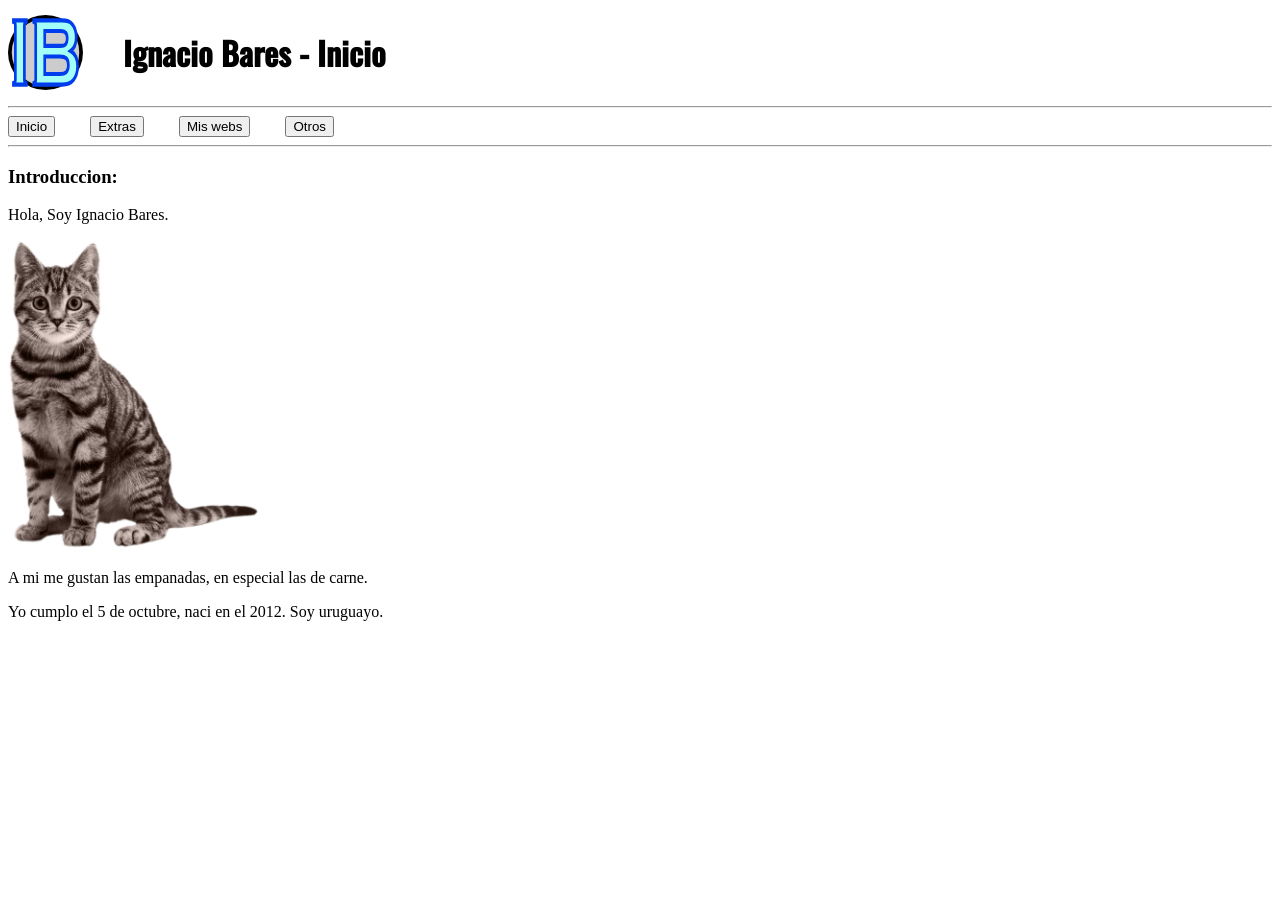
<file: index.html>
<!DOCTYPE html>
<html lang="es">
<head>
    <meta charset="UTF-8">
    <meta name="viewport" content="width=device-width, initial-scale=1.0">
    <title>Ignacio Bares</title>

    <link rel="icon" type="image/png" href="Imagenes/favicon.svg">
    <link rel="stylesheet" href="style.css">
</head>
<body>
<div class="encabezado">
    <img src="Imagenes/favicon.svg" alt="Icon" width="75">
    <h1 class="titulo">Ignacio Bares - Inicio</h1>
</div>
<hr>
<div class="secciones1">
    <a href="index.html"><button>Inicio</button></a>
    <a href="extras.html"><button>Extras</button></a>
    <a href="webs.html"><button>Mis webs</button></a>
    <a href="otro.html"><button>Otros</button></a>
</div>
<hr>
<h3>Introduccion:</h3>
<p>Hola, Soy Ignacio Bares.</p>
<img src="Imagenes/Imagen1.png" alt="Un gato" width="250">
<p>A mi me gustan las empanadas, en especial las de carne.</p>
<p>Yo cumplo el 5 de octubre, naci en el 2012. Soy uruguayo.</p>
</body>
</html>
</file>
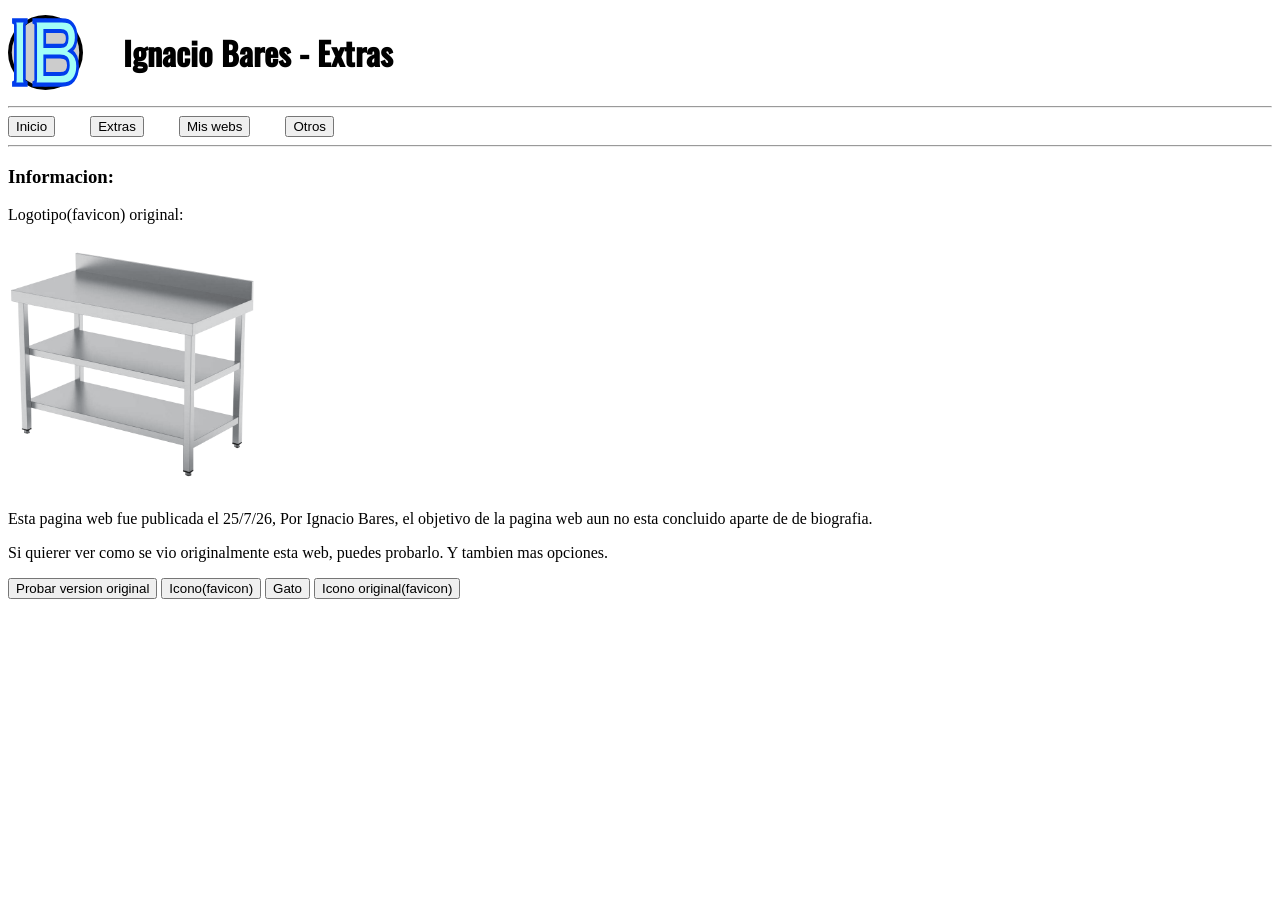
<file: extras.html>
<!DOCTYPE html>
<html lang="es">
<head>
    <meta charset="UTF-8">
    <meta name="viewport" content="width=device-width, initial-scale=1.0">
    <title>Extras-Ignacio Bares</title>

    <link rel="icon" type="image/png" href="Imagenes/favicon.svg">
    <link rel="stylesheet" href="style.css">
</head>
<body>

<div class="encabezado">
    <img src="Imagenes/favicon.svg" alt="Icon" width="75">
    <h1 class="titulo">Ignacio Bares - Extras</h1>
</div>

<hr>
<div class="secciones1">
    <a href="index.html"><button>Inicio</button></a>
    <a href="extras.html"><button>Extras</button></a>
    <a href="webs.html"><button>Mis webs</button></a>
    <a href="otro.html"><button>Otros</button></a>
</div>
<hr>

<h3>Informacion:</h3>

<p>Logotipo(favicon) original: </p>
<img src="Imagenes/favicon_original.png" alt="Icon" width="250">
<p>Esta pagina web fue publicada el 25/7/26, Por Ignacio Bares, el objetivo de la pagina web aun no esta concluido aparte de de biografia.</p>
<p>Si quierer ver como se vio originalmente esta web, puedes probarlo. Y tambien mas opciones.</p>
<a href="index_original.html"><button>Probar version original</button></a>
<a href="Imagenes/favicon.svg"><button>Icono(favicon)</button></a>
<a href="Imagenes/Imagen1.png"><button>Gato</button></a>
<a href="Imagenes/favicon_original.png"><button>Icono original(favicon)</button></a>

</body>
</html>
</file>
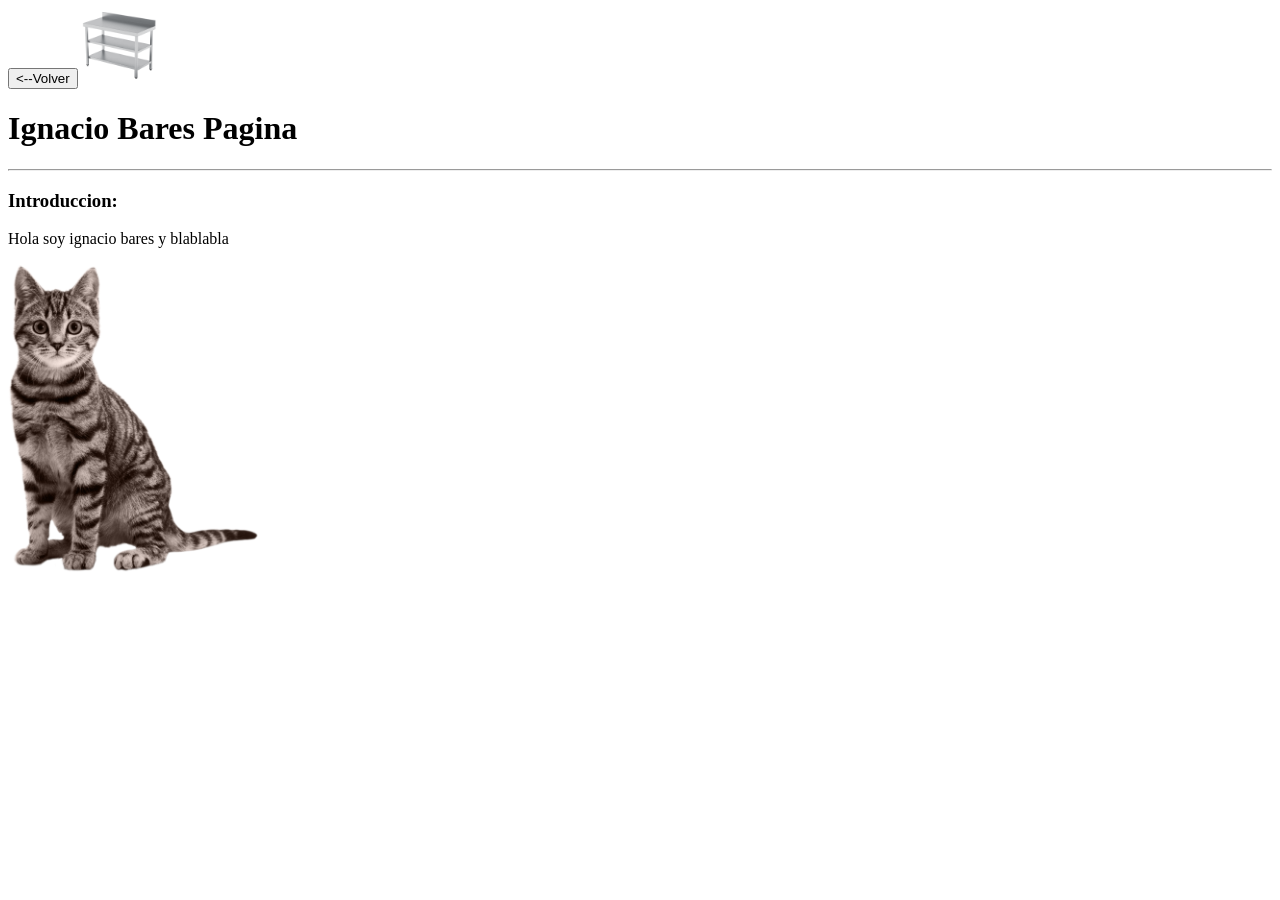
<file: index_original.html>
<!DOCTYPE html>
<html lang="es">
<head>
    <meta charset="UTF-8">
    <meta name="viewport" content="width=device-width, initial-scale=1.0">
    <title>Original-Ignacio Bares</title>

    <link rel="icon" type="image/png" href="Imagenes/favicon.svg">
    <link rel="stylesheet" href="style.css">
</head>
<body>

<a href="extras.html"><button><--Volver</button></a>
<img src="Imagenes/favicon_original.png" alt="Icon" width="75">
<h1>Ignacio Bares Pagina</h1>
<hr>
<h3>Introduccion:</h3>
<p>Hola soy ignacio bares y blablabla</p>
<img src="Imagenes/Imagen1.png" alt="Logo original" width="250">
</body>
</html>
</file>
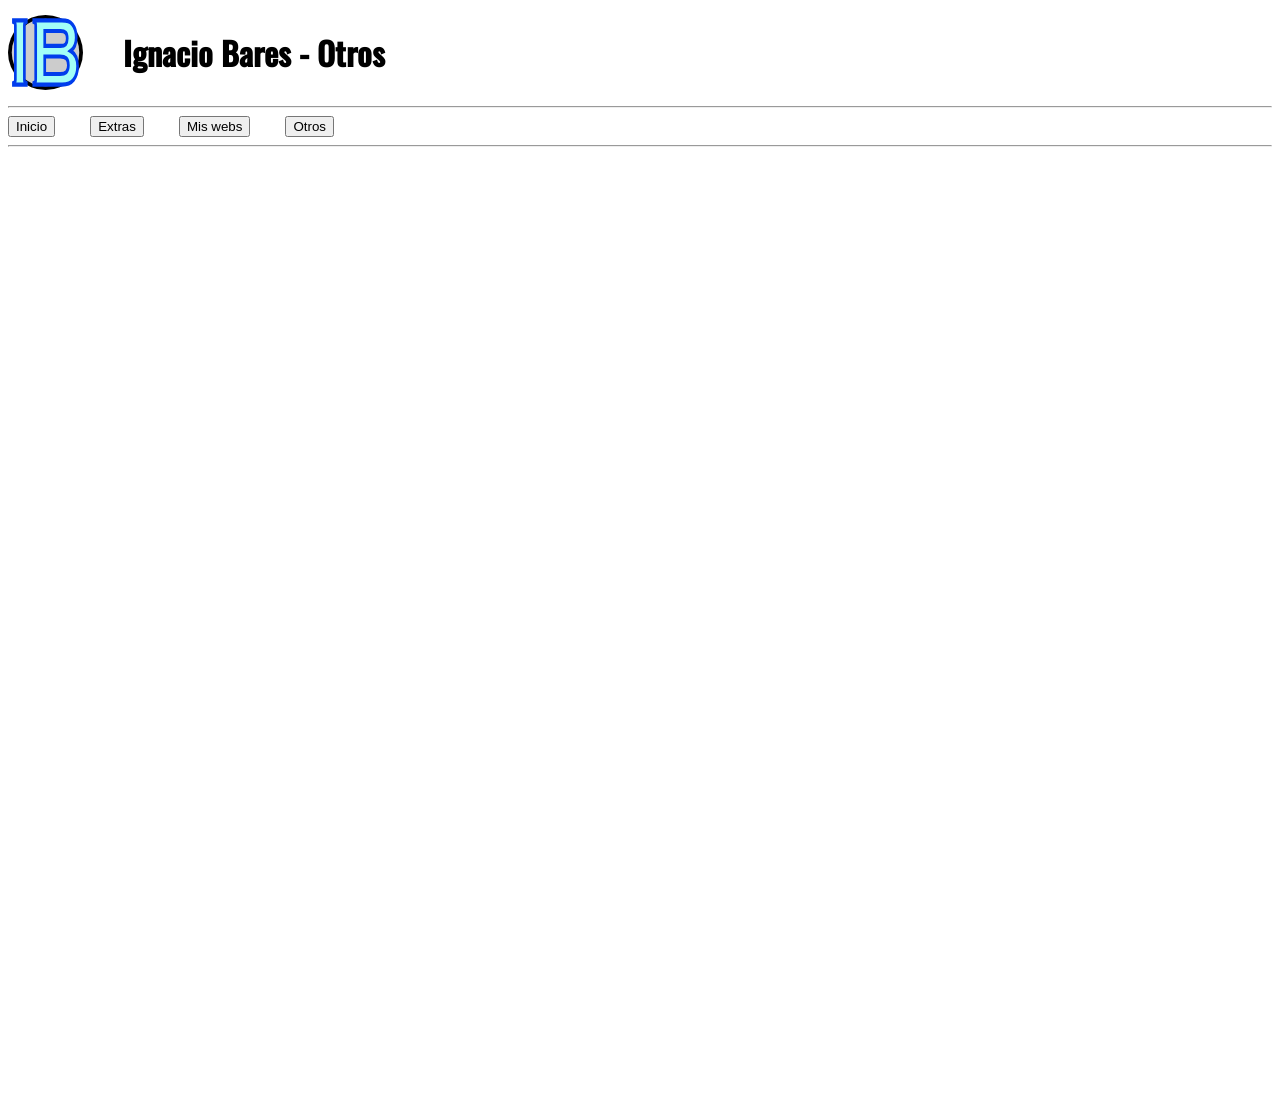
<file: otro.html>
<!DOCTYPE html>
    <html lang="es">
    <head>
        <meta charset="UTF-8">
        <meta name="viewport" content="width=device-width, initial-scale=1.0">
        <title>Otros-Ignacio Bares</title>

        <link rel="icon" type="image/png" href="Imagenes/favicon.svg">
        <link rel="stylesheet" href="style.css">
    </head>
    <body>
        
        <div class="encabezado">
        <img src="Imagenes/favicon.svg" alt="Icon" width="75">
        <h1 class="titulo">Ignacio Bares - Otros</h1>
    </div>
    <hr>
    <div class="secciones1">
    <a href="index.html"><button>Inicio</button></a>
    <a href="extras.html"><button>Extras</button></a>
    <a href="webs.html"><button>Mis webs</button></a>
    <a href="otro.html"><button>Otros</button></a>
    </div>
    <hr>
    
<iframe 
    class="video"
    src="https://www.youtube.com/embed/E6z4_2sglYw?controls=1"
    title="Big Box Mart"
    frameborder="0"
    allowfullscreen>
</iframe>

    </body>
    </html>
</file>
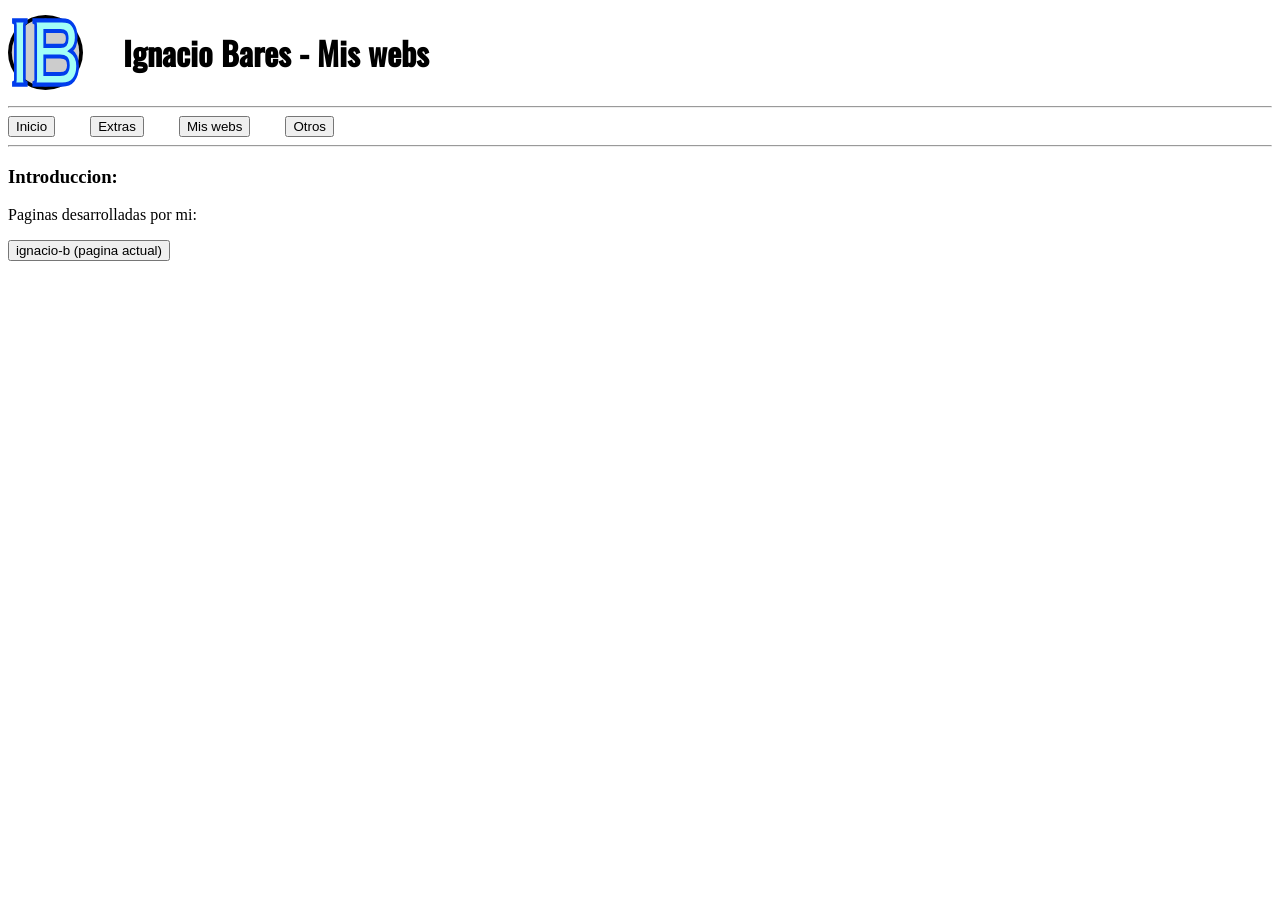
<file: webs.html>
<!DOCTYPE html>
<html lang="es">
<head>
    <meta charset="UTF-8">
    <meta name="viewport" content="width=device-width, initial-scale=1.0">
    <title>Mis webs-Ignacio Bares</title>

    <link rel="icon" type="image/png" href="Imagenes/favicon.svg">
    <link rel="stylesheet" href="style.css">
</head>
<body>
<div class="encabezado">
    <img src="Imagenes/favicon.svg" alt="Icon" width="75">
    <h1 class="titulo">Ignacio Bares - Mis webs</h1>
</div>
<hr>
<div class="secciones1">
    <a href="index.html"><button>Inicio</button></a>
    <a href="extras.html"><button>Extras</button></a>
    <a href="webs.html"><button>Mis webs</button></a>
    <a href="otro.html"><button>Otros</button></a>
</div>
<hr>
<h3>Introduccion:</h3>
<p>Paginas desarrolladas por mi:</p>
<a href="https://ignaciusbar.github.io/ignacio-web1" class="mi-boton"><button>ignacio-b (pagina actual)</button></a>

</body>
</html>
</file>
<file: style.css>
.encabezado {
    display: flex;
    align-items: center; /* Centra verticalmente */
    gap: 40px;           /* Espacio entre la imagen y el texto */
}

.secciones1 {
    display: flex;
    align-items: center; /* Centra verticalmente */
    gap: 35px;           /* Espacio entre la imagen y el texto */
}

.texto1 {
    display: flex;
    align-items: center; /* Centra verticalmente */
    gap: 10 px;           /* Espacio entre la imagen y el texto */
}

.video{
    width:100%;
    aspect-ratio:4/3;
    border:none;
}

@font-face {
    font-family: "Titulo";
    src: url("fuentes/Oswald-Medium.ttf") format("truetype");
}

.titulo {
    font-family: "Titulo", sans-serif;
}
</file>
